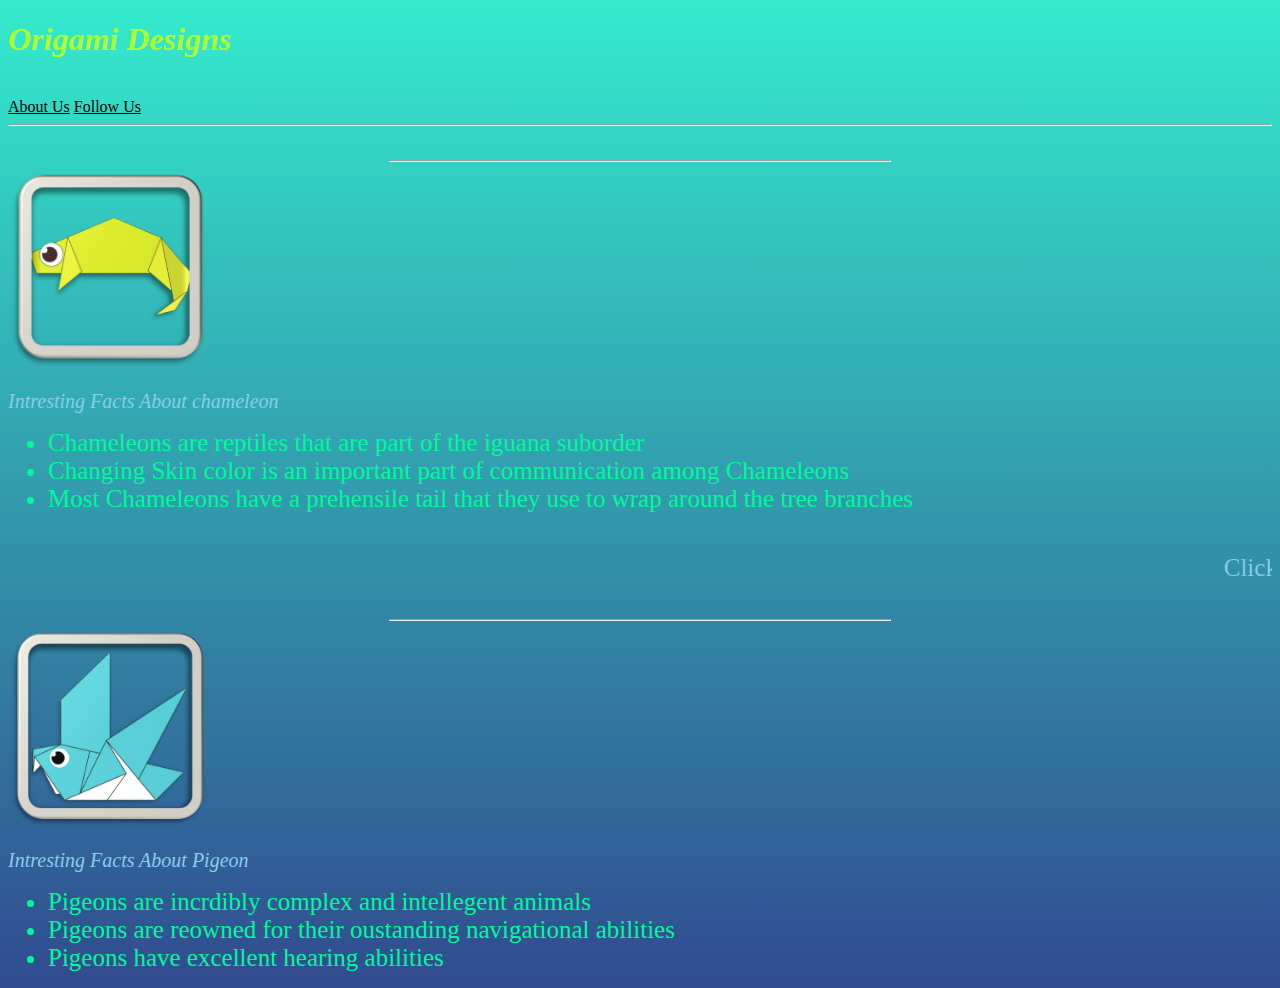
<file: index.html>
<!DOCTYPE html>
<html>
    <head>
        <title>Origami Designs</title>
        <link rel="shortcut icon" type="image/png" href="favicon.png">
        <link rel="stylesheet" href="style.css">
        <style></style>
        <h1>Origami Designs</h1>  
        <br>
        <a href="followus.html" target="_blank"> About Us</a>
        <a href="aboutus.html" target="_blank"> Follow Us</a>
        <hr>
    </br>
        <hr width="500px">
        <a href="http://origami.me/chameleon" target="_blank"><img src="chameleon.png" height="200px" width="200px"></a>
        <p><i>Intresting Facts About chameleon</i></p>
        <ul>
            <li>Chameleons are reptiles that are part of the iguana suborder</li>
            <li>Changing Skin color is an important part of communication among Chameleons </li>
            <li>Most Chameleons have a prehensile tail that they use to wrap around the tree branches</li>
        </ul>
        <marquee><p>Click on the image to start the origami</p></marquee>
        <hr width="500px">
        <a href="http://origami.me/pigeon" target="_blank"><img src="pigeon.png" height="200px" width="200px"></a>
        <p><i>Intresting Facts About Pigeon</i></p>
        <ul>
            <li>Pigeons are incrdibly complex and intellegent animals</li>
            <li> Pigeons are reowned for their oustanding navigational abilities  </li>
            <li>Pigeons have excellent hearing abilities</li>
        </ul>
    </head>
    <body></body>
</html>
</file>
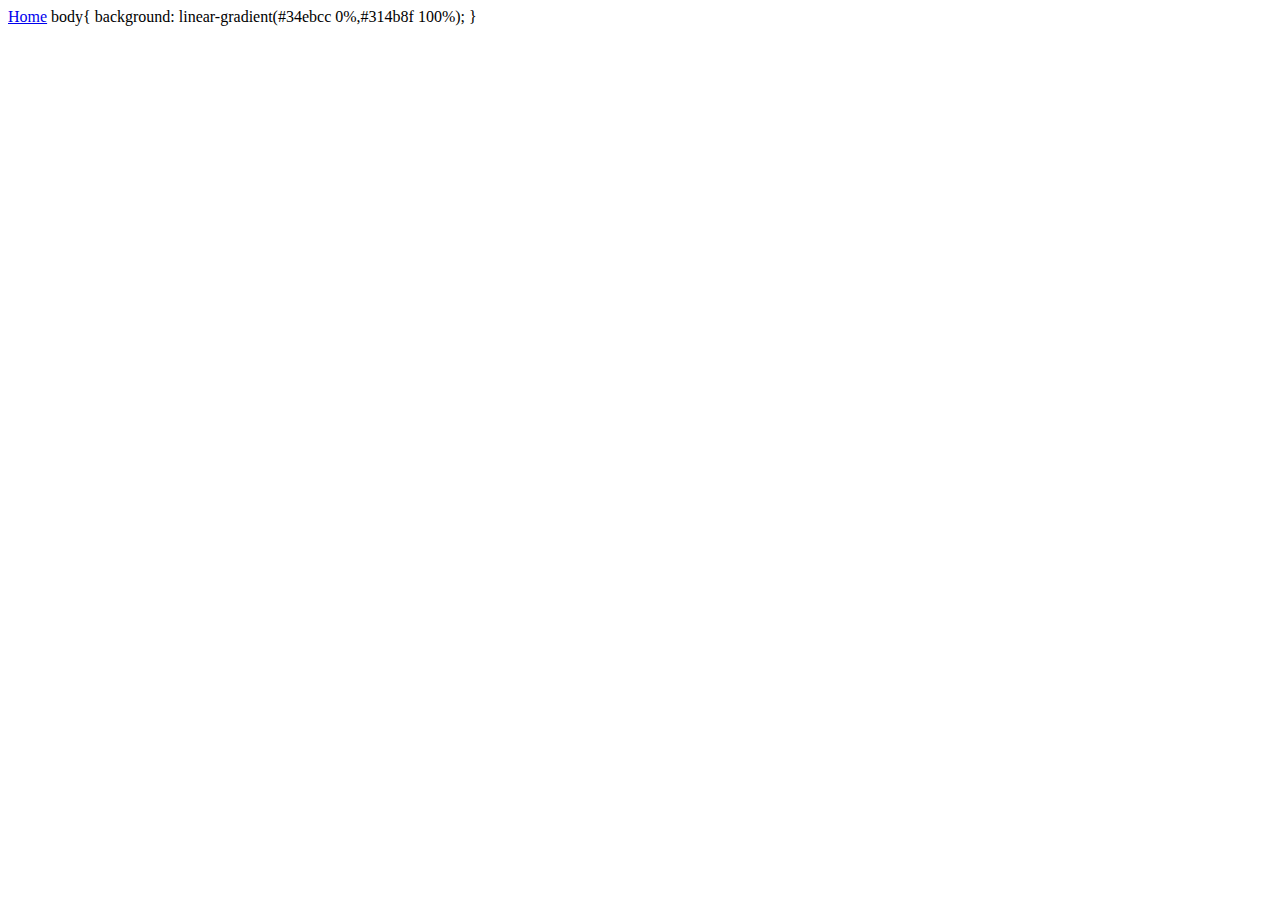
<file: aboutus.html>
<!DOCTYPE html>
<html>
    <head>
        <title> About Us</title>
        <link rel="shortcut icon" type="image/png" href="favicon.png">
        <a href="index.html" target="_blank"> Home</a>
    </head>
    body{
        background: linear-gradient(#34ebcc 0%,#314b8f 100%);
    }
</html>
</file>
<file: style.css>
h1{
 color: greenyellow;
font-style: italic;
}
p{
    color:skyblue
}
li{
 color:mediumspringgreen;
    font-size: 25px;
}
i{
    font-size: 20px;
}
body{
    background: linear-gradient(#34ebcc 0%,#314b8f 100%);
}
a{
    color:black
}
marquee{
    color: black;
    font-size: 25px;
}
</file>
